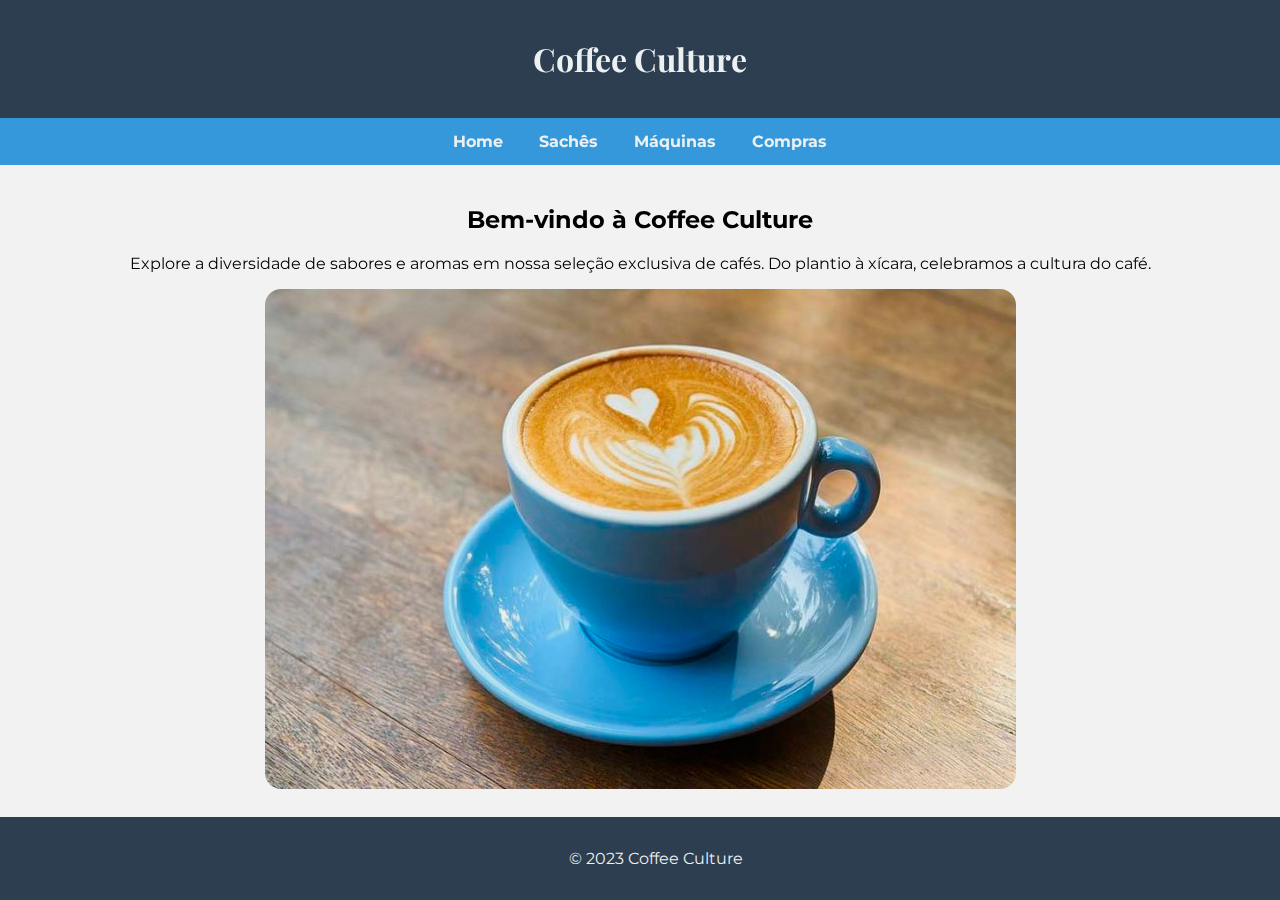
<file: index.html>
<!DOCTYPE html>
<html lang="pt-br">

<head>
    <meta charset="UTF-8">
    <meta name="viewport" content="width=device-width, initial-scale=1.0">
    <link rel="stylesheet" href="CSS/coffee_culture.css">
    <title>Coffee Culture</title>
</head>

<body>

    <header class="coffee-header">
        <h1>Coffee Culture</h1>
    </header>

    <nav class="coffee-nav">
        <a href="index.html" class="coffee-nav-item">Home</a>
        <a href="saches.html" class="coffee-nav-item">Sachês</a>
        <a href="maquinas.html" class="coffee-nav-item">Máquinas</a>
        <a href="compras.html" class="coffee-nav-item">Compras</a>
    </nav>

    <section class="main-section">
        <h2>Bem-vindo à Coffee Culture</h2>
        <p>Explore a diversidade de sabores e aromas em nossa seleção exclusiva de cafés. Do plantio à xícara, celebramos a
            cultura do café.</p>
        <img class="img_home" src="img/coffe_culture.jpg" alt="Coffee Culture">
    </section>

    <footer class="coffee-footer">
        <p>&copy; 2023 Coffee Culture</p>
    </footer>

</body>
</html>
</file>
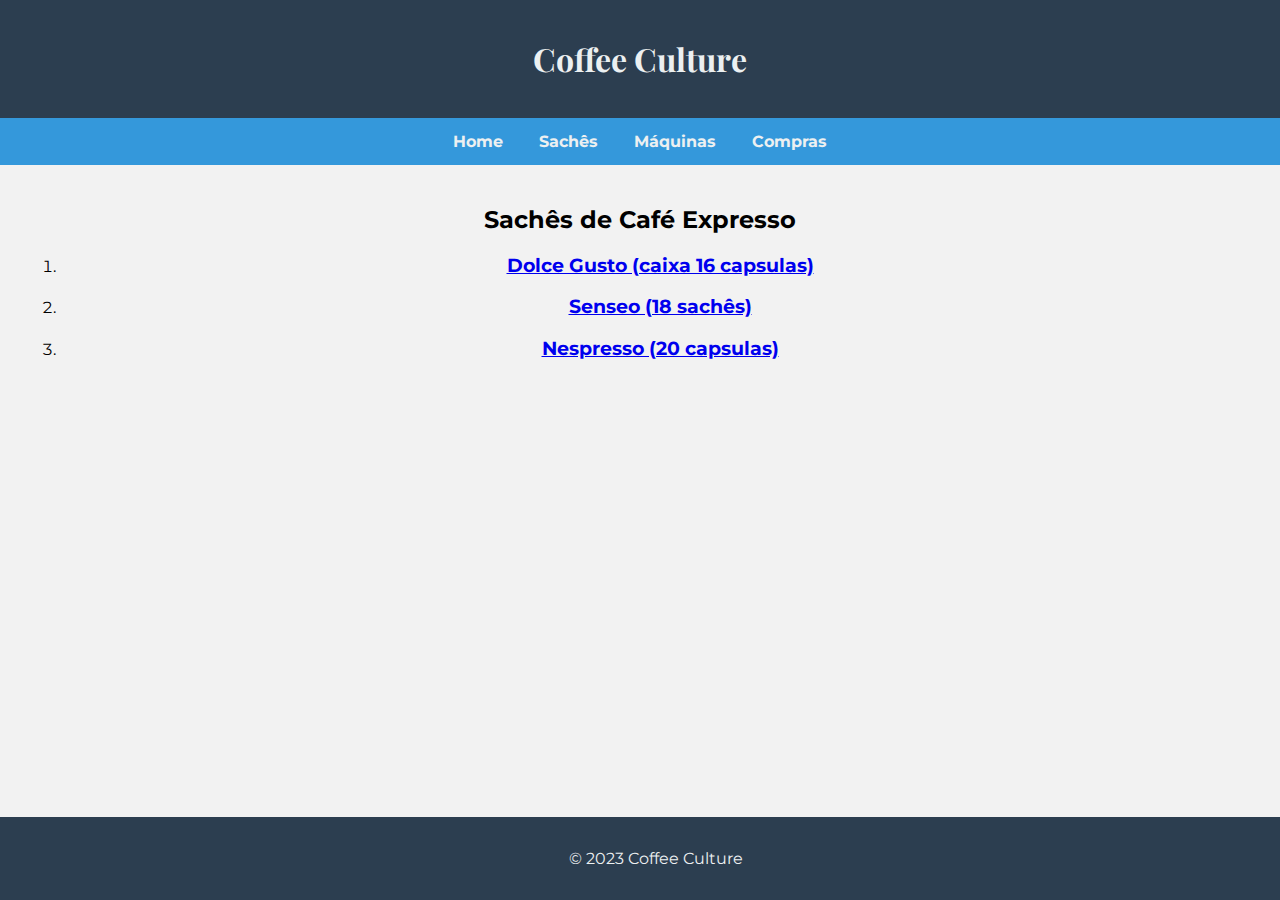
<file: saches.html>
<!DOCTYPE html>
<html lang="pt-br">

<head>
    <meta charset="UTF-8">
    <meta name="viewport" content="width=device-width, initial-scale=1.0">
    <link rel="stylesheet" href="CSS/coffee_culture.css">
    <script>
        function exibirInformacoesMaquina(nomeMaquina, quantidade, imagem, produtos) {
            var janela = window.open("", "_blank", "width=280,height=530");
            janela.document.write("<link rel='stylesheet' href='CSS/janela.css'>");
            janela.document.write("<div class='popup-container'>");
            janela.document.write("<h2>" + nomeMaquina + "</h2>");
            janela.document.write("<p>Quantidade de sachês: " + quantidade + "</p>");
            janela.document.write("<img src='img/" + imagem + "' alt='Imagem da caixa'>");
            janela.document.write("<ul>");

            for (var i = 0; i < produtos.length; i++) {
                janela.document.write("<li>" + produtos[i].nome + " - R$" + produtos[i].preco + "</li>");
            }

            janela.document.write("</ul>");
            janela.document.write("<button onclick='window.close()'>Fechar</button>");
            janela.document.write("</div>");
        }
    </script>
    <title>Coffee Culture</title>
</head>

<body>

    <header class="coffee-header">
        <h1>Coffee Culture</h1>
    </header>

    <nav class="coffee-nav">
        <a href="index.html" class="coffee-nav-item">Home</a>
        <a href="saches.html" class="coffee-nav-item">Sachês</a>
        <a href="maquinas.html" class="coffee-nav-item">Máquinas</a>
        <a href="compras.html" class="coffee-nav-item">Compras</a>
    </nav>

    <section class="main-section1"> 
        <h2>Sachês de Café Expresso</h2>
        <ol>
            <li><h3><a href="javascript:void(0);" onclick="exibirInformacoesMaquina('Dolce Gusto', 'caixa 16 capsulas', 'dolce_gusto.jpg', [{nome: 'Expresso', preco: '24,00'}, {nome: 'Descafeinado', preco: '21,00'}])">Dolce Gusto (caixa 16 capsulas)</a></h3></li>

            <li><h3><a href="javascript:void(0);" onclick="exibirInformacoesMaquina('Senseo', '18 sachês', 'senseo.jpg', [{nome: 'Clássico', preco: '14,00'}, {nome: 'Intenso', preco: '14,00'}])">Senseo (18 sachês)</a></h3></li>

            <li><h3><a href="javascript:void(0);" onclick="exibirInformacoesMaquina('Nespresso', '20 capsulas', 'nespresso.jpg', [{nome: 'Livanto', preco: '35,00'}, {nome: 'Ristretto', preco: '42,00'}, {nome: 'Vanillo', preco: '46,00'}])">Nespresso (20 capsulas)</a></h3></li>
        </ol>
    </section>

    <footer class="coffee-footer">
        <p>&copy; 2023 Coffee Culture</p>
    </footer>

</body>

</html>
</file>
<file: CSS/coffee_culture.css>
@import url('https://fonts.googleapis.com/css2?family=Playfair+Display:wght@700&family=Montserrat:wght@400;700&display=swap');

body {
    font-family: 'Montserrat', sans-serif;
    margin: 0;
    padding: 0;
    background-color: #f2f2f2;
}

.coffee-header {
    background-color: #2c3e50;
    color: #ecf0f1;
    padding: 1em;
    text-align: center;
    font-family: 'Playfair Display', serif;
}

.coffee-nav {
    background-color: #3498db;
    overflow: hidden;
    text-align: center;
}

.coffee-nav-item {
    display: inline-block;
    color: #ecf0f1;
    text-align: center;
    padding: 14px 16px;
    text-decoration: none;
    font-family: 'Montserrat', sans-serif;
    font-weight: 700;
    transition: background-color 0.3s;
}

.coffee-nav-item:hover {
    background-color: #2980b9;
    color: #ffffff;
}
.main-section {
    padding: 20px;
    text-align: center;
}

.maquina-section {
    padding: 20px;
    text-align: center;
}

.maquina-item {
    border: 1px solid #3498db;
    border-radius: 1em;
    padding: 10px;
    margin: 10px;
    display: inline-block;
    text-align: left;
    max-width: 250px;
}
.img_home{
    border-radius: 1em;
}

img{
    mix-blend-mode:multiply;
}
.maquina-img1 {
    width: 31%;
    border-radius: 0.5em;
}
.maquina-img2 {
    width: 54%;
    border-radius: 0.5em;
}
.maquina-img3 {
    width: 54%;
    border-radius: 0.5em;
}
.maquina-img4 {
    width: 54%;
    border-radius: 0.5em;
}
.maquina-type {
    font-weight: bold;
}

.maquina-model {
    margin-top: 8px;
}

.maquina-value {
    margin-top: 8px;
    font-weight: bold;
    color: #e74c3c;
}


.coffee-footer {
    background-color: #2c3e50;
    color: #ecf0f1;
    text-align: center;
    padding: 1em;
    position: fixed;
    bottom: 0;
    width: 100%;
}
.main-section1 {
    padding: 20px;
    text-align: center;
    align-content: center;
}
.compras-section {
    padding: 20px;
    text-align: center;
}

.quadro {
    margin: 20px 0;
    padding: 15px;
    margin-bottom: 10%;
    border: 1px solid #3498db;
    border-radius: 1em;
    text-align: left;
}

.form-group {
    margin-bottom: 15px;
}

.label {
    display: block;
    font-weight: bold;
    margin-bottom: 5px;
}

.qrcode-img {
    width: 150px;
    height: 150px;
    margin-top: 10px;
}


button {
    margin: 10px; 
    padding: 10px 15px; 
    font-size: 16px; 
    cursor: pointer; 
    border-radius: 5px;
    color: #ffffff; 
}

button:hover {
    background-color: #3498db;
}

button:active {
    background-color: #2980b9;
}

button.finalizar {
    background-color: #27ae60; 
}

button.finalizar:hover {
    background-color: #218c53; 
}

#botao_final{
    margin-bottom: 5%;
}
</file>
<file: CSS/janela.css>
body {
    font-family: 'Arial', sans-serif;
    margin: 0;
    padding: 0;
}

.popup-container {
    max-width: 280px;
    max-height: 530px;
    overflow: auto;
    padding: 20px;
    border: 2px solid #ccc;
    background-color: #fff;
    position: absolute;
    top: 50%;
    left: 50%;
    transform: translate(-50%, -50%);
    box-shadow: 0 0 10px rgba(0, 0, 0, 0.2);
}

.popup-container h2 {
    color: #333;
}

.popup-container p {
    color: #666;
}

.popup-container img {
    max-width: 100%;
    height: auto;
    margin-bottom: 10px;
}

.popup-container ul {
    list-style-type: none;
    padding: 0;
}

.popup-container li {
    margin-bottom: 5px;
}

.popup-container button {
    padding: 10px;
    background-color: #3498db;
    color: #fff;
    border: none;
    cursor: pointer;
}
.popup-container img {
    max-width: 100%;
    height: auto;
}

.popup-container button:hover {
    background-color: #2980b9;
}
</file>
